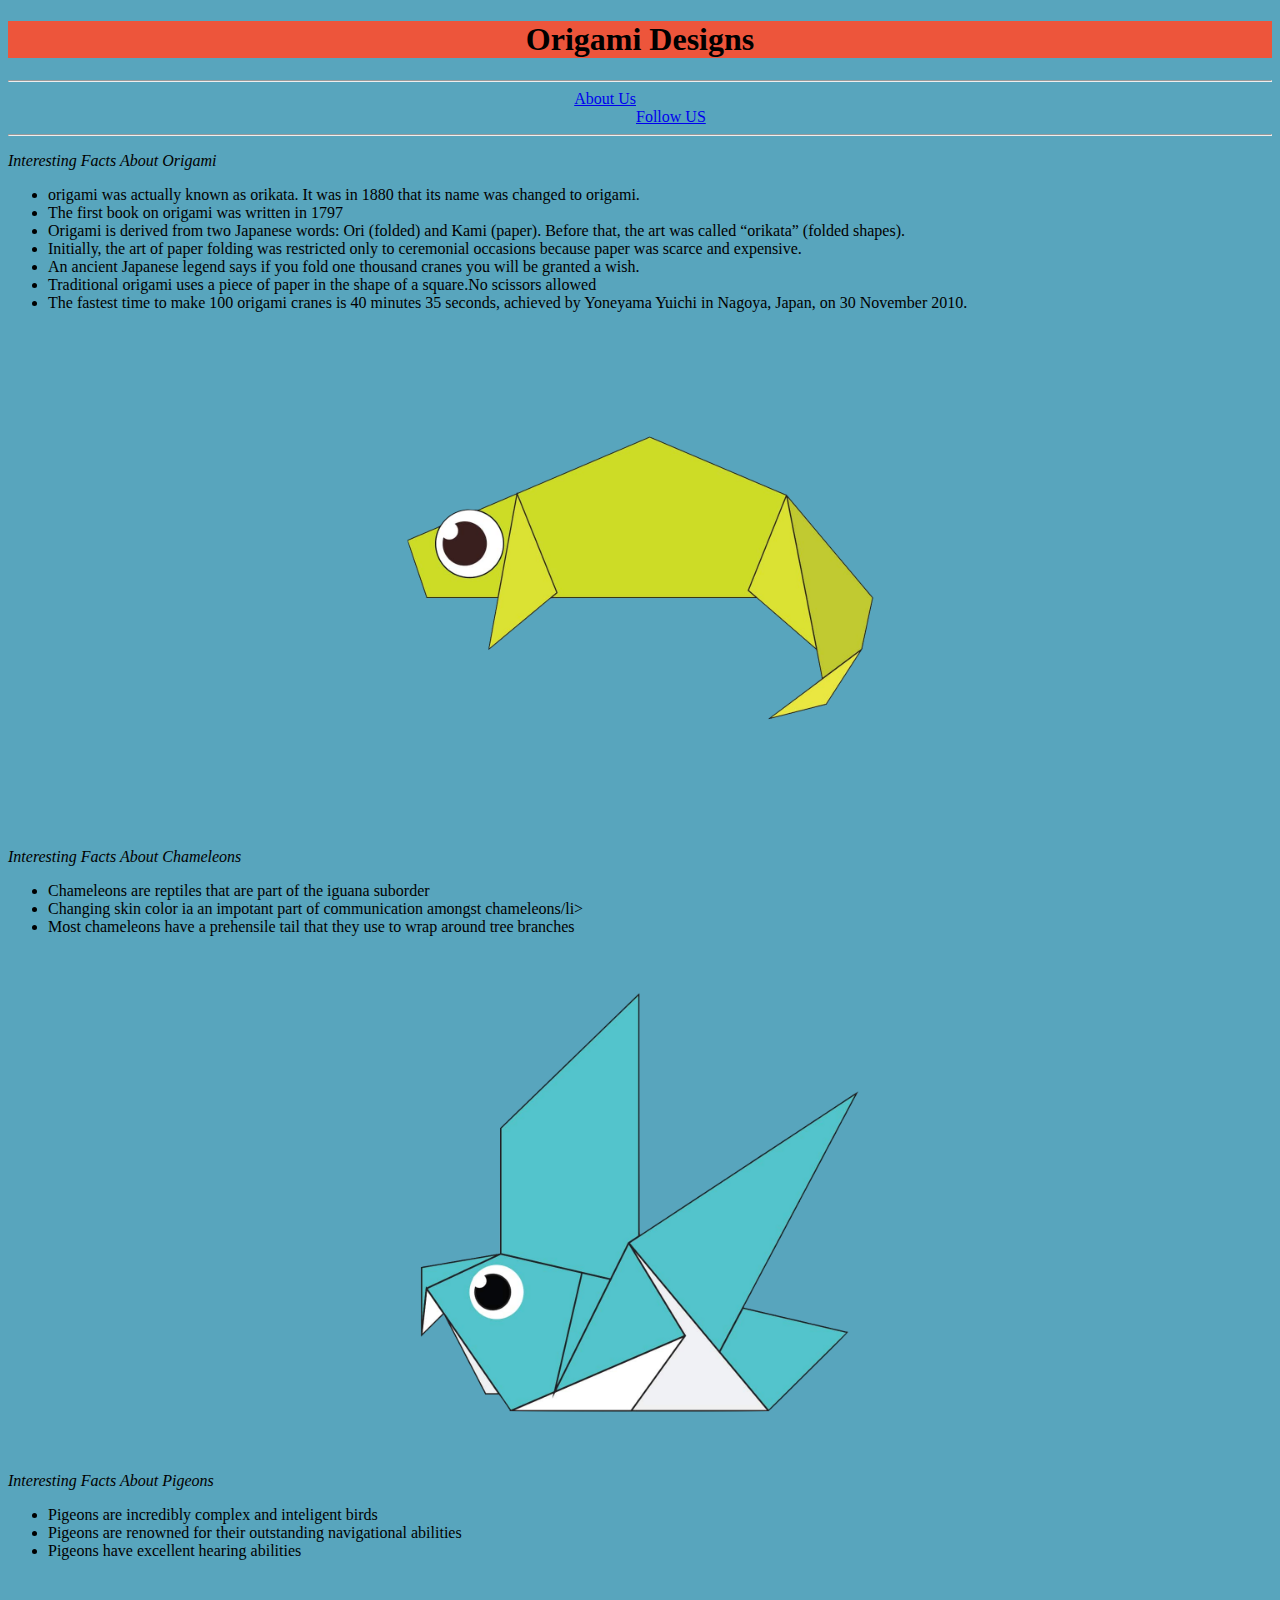
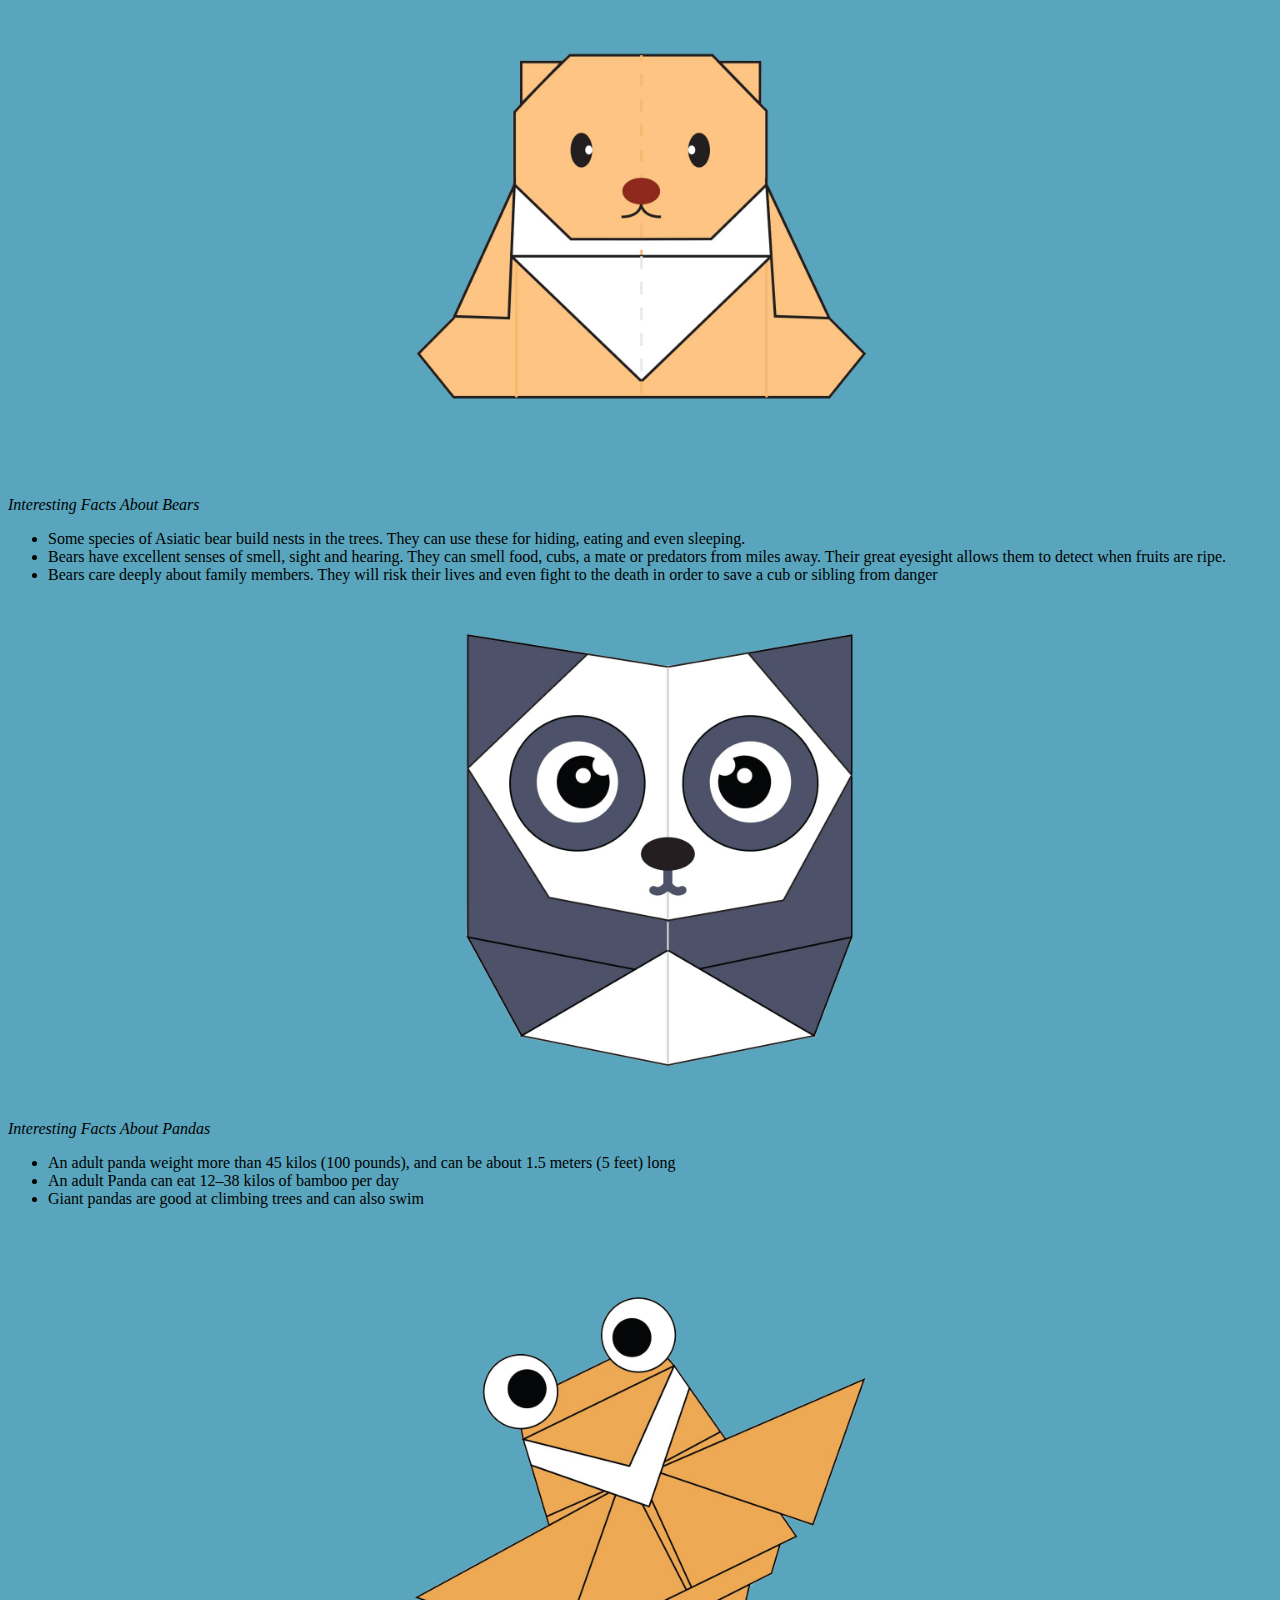
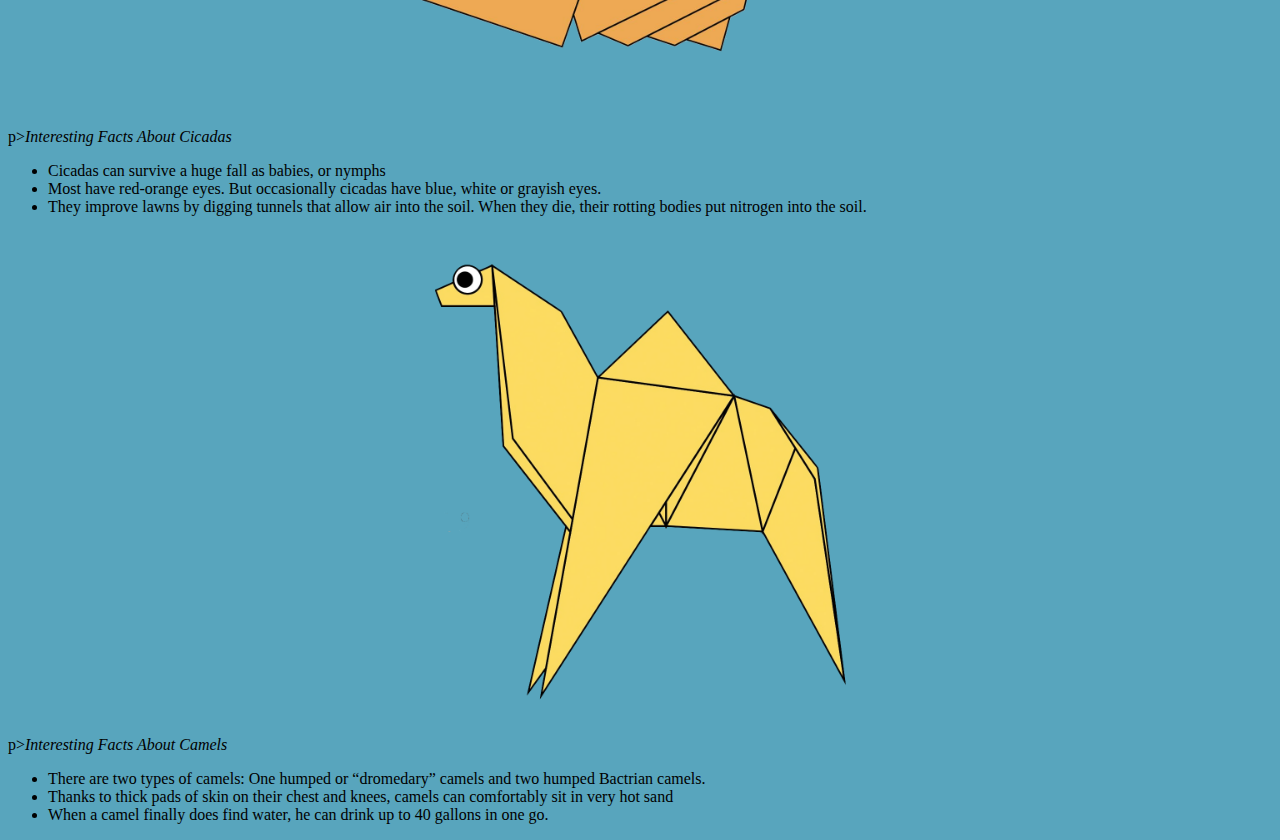
<file: index.html>
<!DOCTYPE html>
<html>
    <head>
        <title>
            Origami Designs
        </title>
<link rel = "stylesheet" type="text/css" href = "style.css">
    </head>
    <body>
    
        <h1><center>Origami Designs</center></h1>
        <hr>
        <div class = "header">
       <a href = "about.html">About Us <br></a>
      
       <a href = "followus.html"><br> Follow US</a>
    </div>
    <hr>
    <p><i>Interesting Facts About Origami</i></p>
    <ul>
        <li>origami was actually known as orikata. It was in 1880 that its name was changed to origami.</li>
    <li>The first book on origami was written in 1797</li>
    
    <li>Origami is derived from two Japanese words: Ori (folded) and Kami (paper). Before that, the art was called “orikata” (folded shapes).</li>
    <li>Initially, the art of paper folding was restricted only to ceremonial occasions because paper was scarce and expensive.</li>
    <li>An ancient Japanese legend says if you fold one thousand cranes you will be granted a wish.</li>
    <li>Traditional origami uses a piece of paper in the shape of a square.No scissors allowed</li>
    <li>The fastest time to make 100 origami cranes is 40 minutes 35 seconds, achieved by Yoneyama Yuichi in Nagoya, Japan, on 30 November 2010.</li>
</ul>
     <div class = "items">
       <a href = " http://origami.me/chameleon/"target="_blank">
        <img src = "images/chameleon.png" width="500px" height="500px">
    </a>
</div>
<p><i>Interesting Facts About Chameleons</i></p>
<ul>
    <li>Chameleons are reptiles that are part of the iguana suborder</li>
    <li>Changing skin color ia an impotant part of communication amongst chameleons/li>
    <li>Most chameleons have a prehensile tail that they use to wrap around tree branches</li>
</ul>
    <div class = "items">
    <a href = "http://origami.me/pigeon/" target="_blank">
        <img src = "images/pigeon.png" width="500px" height="500px">
    </a>
</div>
<p><i>Interesting Facts About Pigeons</i></p>
<ul>
    <li>Pigeons are incredibly complex and inteligent birds</li>
    <li>Pigeons are renowned for their outstanding navigational abilities</li>
    <li>Pigeons have excellent hearing abilities</li>
</ul>
    <div class = "items">
    <a href = "http://origami.me/teddy-bear/" target="_blank">
        <img src = "images/teddy.png" width="500px" height="500px">
    </a>
</div>
<p><i>Interesting Facts About Bears</i></p>
<ul>
<li>Some species of Asiatic bear build nests in the trees. They can use these for hiding, eating and even sleeping.</li>
<li>Bears have excellent senses of smell, sight and hearing. They can smell food, cubs, a mate or predators from miles away. Their great eyesight allows them to detect when fruits are ripe.</li>
<li>Bears care deeply about family members. They will risk their lives and even fight to the death in order to save a cub or sibling from danger</li>
</ul>
    <div class = "items">
    <a href = "http://origami.me/panda/"target="_blank">
        <img src = "images/panda.png" width="500px" height="500px">
    </a>
</div>
<p><i>Interesting Facts About Pandas</i></p>
<ul>
    <li>An adult panda weight more than 45 kilos (100 pounds), and can be about 1.5 meters (5 feet) long</li>
<li>An adult Panda can eat 12–38 kilos of bamboo per day</li>
<li>Giant pandas are good at climbing trees and can also swim</li>
</ul>
    <div class = "items">
<a href = "http://origami.me/flying-cicada/"target="_blank">
    <img src = "images/cicada.png" width="500px" height="500px">
</a>
</div>
p><i>Interesting Facts About Cicadas</i></p>
<ul>
<li>Cicadas can survive a huge fall as babies, or nymphs</li>
<li>Most have red-orange eyes. But occasionally cicadas have blue, white or grayish eyes.</li>
<li>They improve lawns by digging tunnels that allow air into the soil. When they die, their rotting bodies put nitrogen into the soil.</li>
</ul>
<div class = "items">
<a href = "http://origami.me/camel/ "target="_blank">
    <img src = "images/camel.png" width="500px" height="500px">
</a>
</div>
p><i>Interesting Facts About Camels</i></p>
<ul>
<li>There are two types of camels: One humped or “dromedary” camels and two humped Bactrian camels.</li>
<li>Thanks to thick pads of skin on their chest and knees, camels can comfortably sit in very hot sand</li>
<li>When a camel finally does find water, he can drink up to 40 gallons in one go.</li>
</ul>
</body>
</html>
</file>
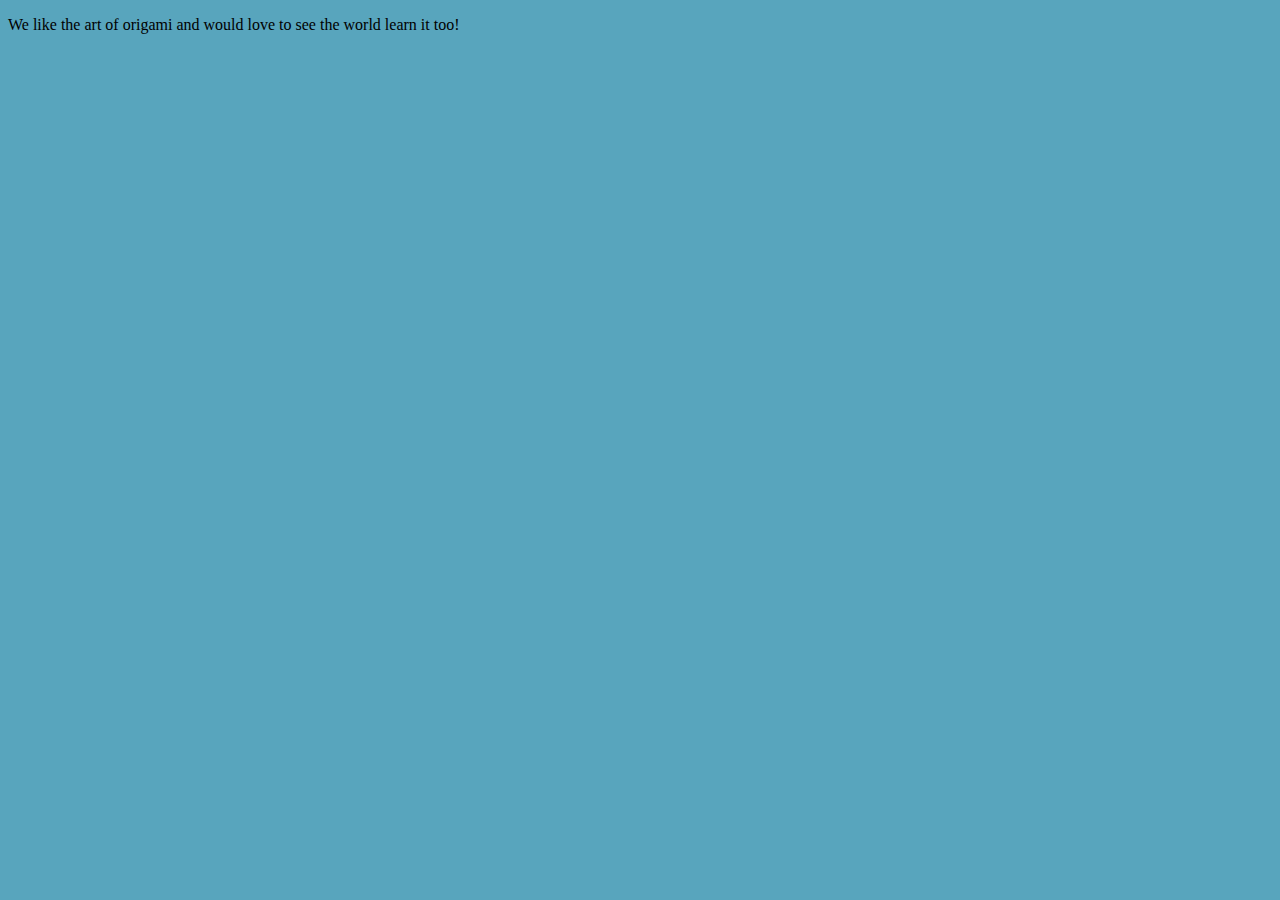
<file: about.html>
<!DOCTYPE html>
<html>
    <head>
        <title>
     About Us
        </title>
        <link rel = "stylesheet" type="text/css" href = "style.css">
    </head>
    <body>
<p> We like the art of origami and would love to see the world learn it too!</p>
    </body>
</html>
</file>
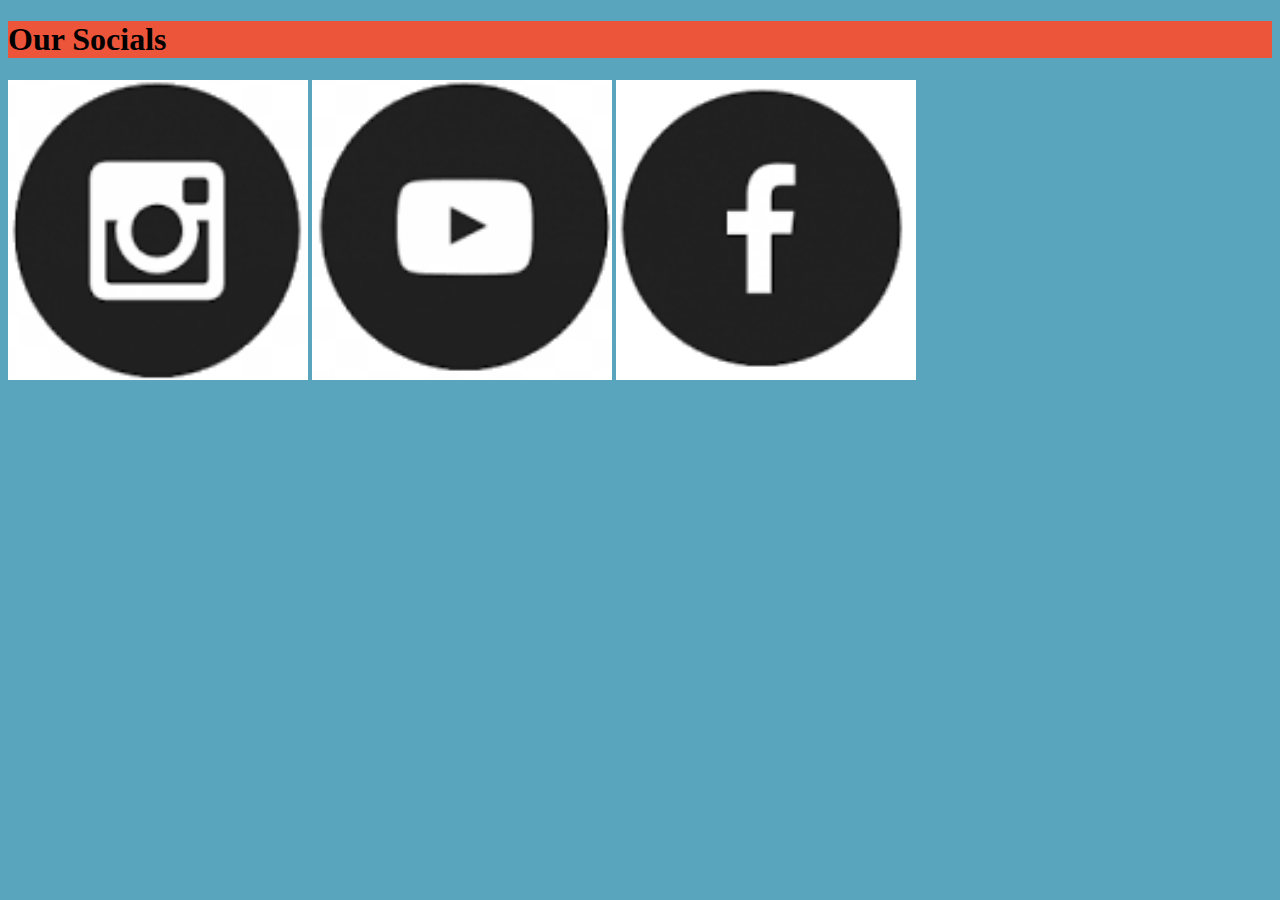
<file: followus.html>
<!DOCTYPE html>
<html>
    <head>
        <title>
Follow us
        </title>
        <link rel = "stylesheet" type="text/css" href = "style.css">
    </head>
    <body>
        <h1>Our Socials</h1>
        <a href = "https://www.instagram.com/SomeRandomAccount">
        <img src = "images/insta.png" width="300px" height="300px"></a>
        <a href = "https://www.youtube.com/SomeRandomAccount">
            <img src = "images/youtube.png" width="300px" height="300px"></a>
            <a href = "https://www.facebook.com/SomeRandomAccount">
                <img src = "images/fb.png" width="300px" height="300px"></a>
    </body>
</html>
</file>
<file: style.css>
h1 {
  background-color: #ed553b;
}
.header {
  display: flex;
  justify-content: center;
}
.items {
  display: flex;
  justify-content: space-evenly;
  flex-wrap: wrap;
}
body {
  background-color: #58a5bd;
}
</file>
